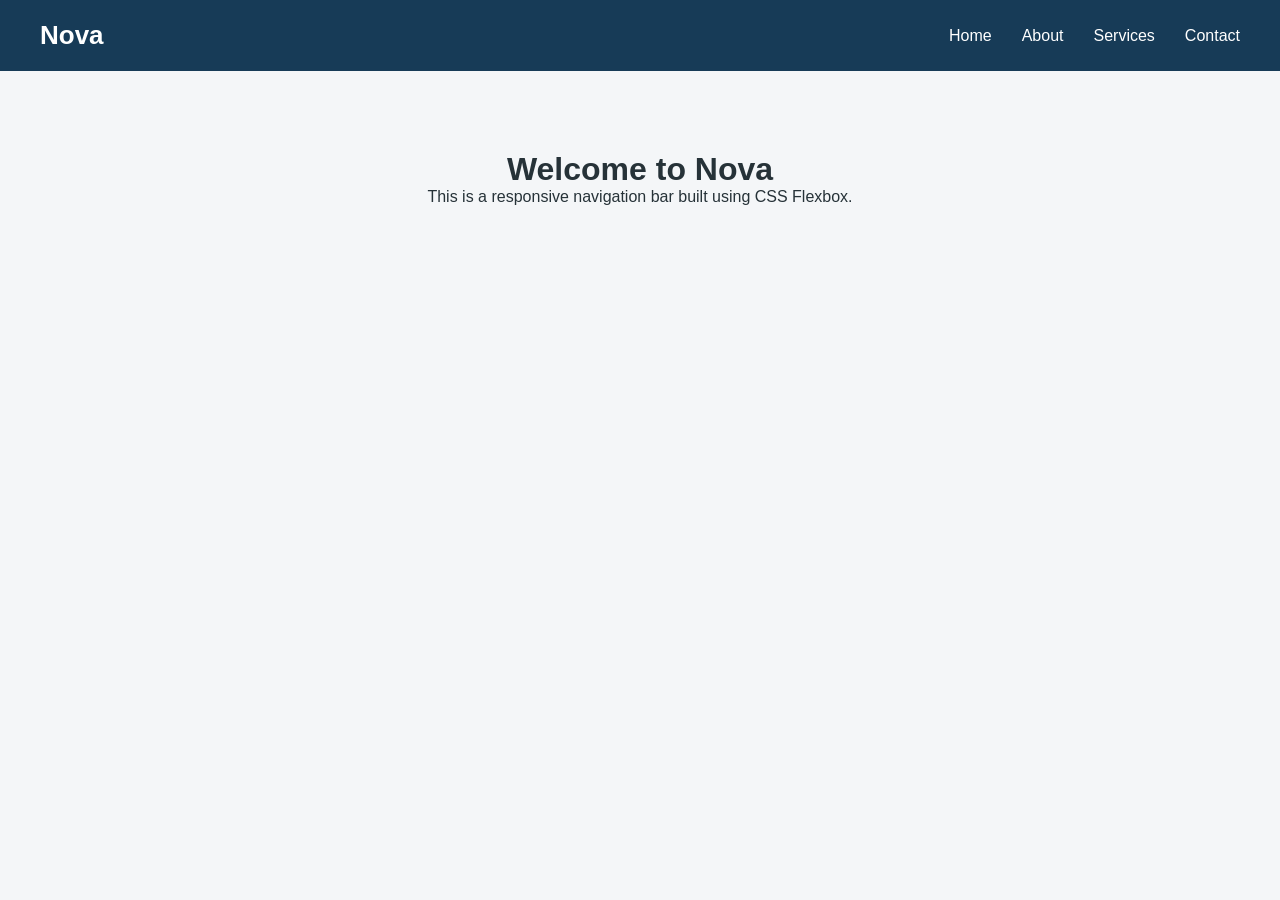
<file: day09-flexbox-navbar/index.html>
<!DOCTYPE html>
<html lang="en">
<head>
    <meta charset="UTF-8">
    <meta name="viewport" content="width=device-width, initial-scale=1.0">
    <title>Responsive Navbar</title>
    <link rel="stylesheet" href="style.css">
</head>
<body>
    <nav class = "navbar">
        <div class = "logo">Nova</div>

        <ul class="nav-links">
            <li><a href="#">Home</a></li>
            <li><a href="#">About</a></li>
            <li><a href="#">Services</a></li>
            <li><a href="#">Contact</a></li>
        </ul>
    </nav>

    <main>
        <h1>Welcome to Nova</h1>
        <p> This is a responsive navigation bar built using CSS Flexbox.</p>
    </main>
</body>
</html>
</file>
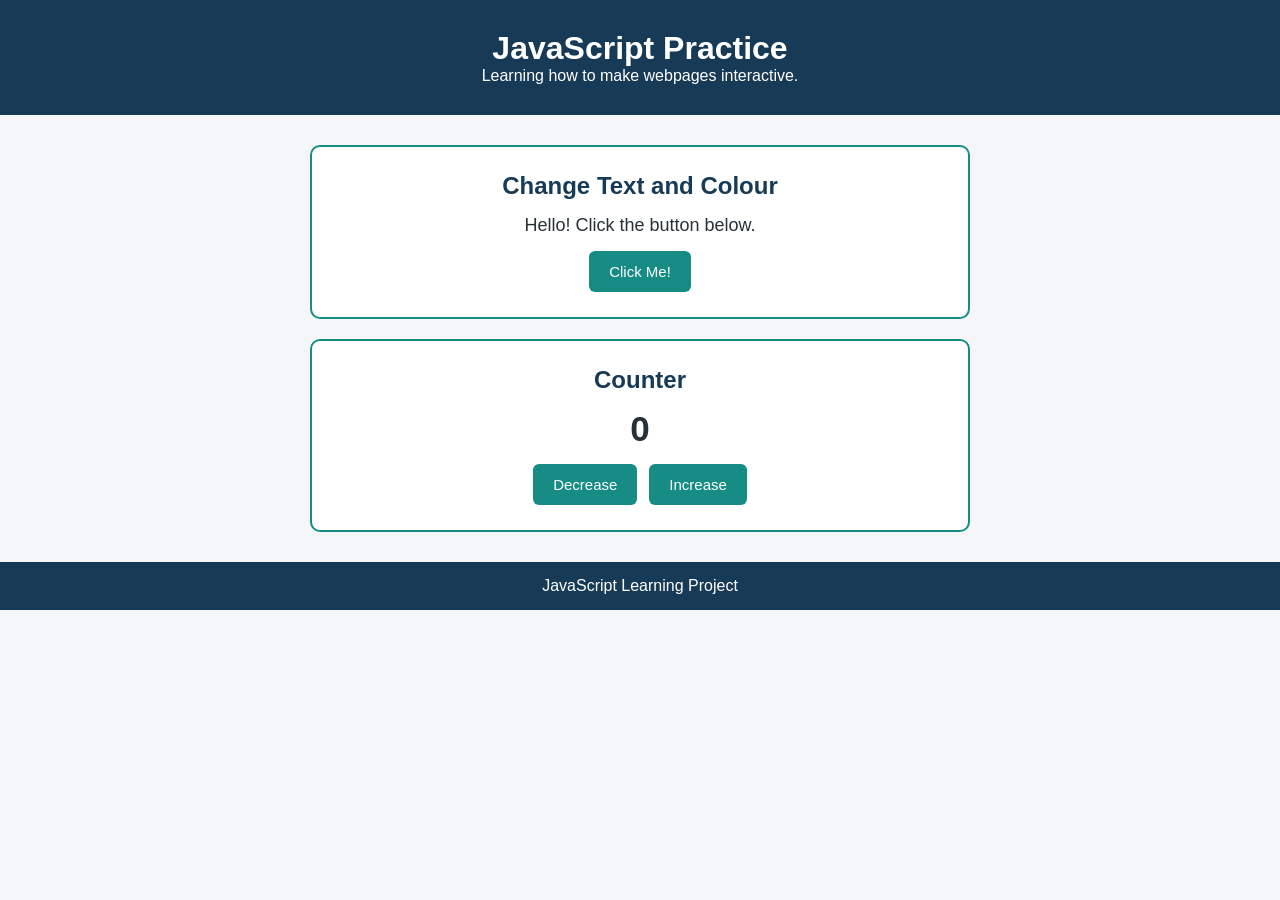
<file: day10-javascript-basics/index.html>
<!DOCTYPE html>
<html lang="en">
<head>
    <meta charset="UTF-8">
    <meta name="viewport" content="width=device-width, initial-scale=1.0">
    <title>JavaScript Interactive Page</title>
    <link rel="stylesheet" href="style.css">
    <script src="script.js" defer></script>
</head>
<body>
    <header>
        <h1> JavaScript Practice</h1>
        <p> Learning how to make webpages interactive.</p>
    </header>

    <main>
        <section class= "card">
            <h2> Change Text and Colour</h2>
            <p id="message"> Hello! Click the button below.</p>
            <button id="changeBtn">Click Me!</button>
        </section>

        <section class="card">
            <h2>Counter</h2>
            <p id="count">0</p>

            <div class="buttons">
                <button id="decreaseBtn">Decrease</button>
                <button id="increaseBtn">Increase</button>
            </div>

        </section>
    </main>
    
    <footer>
        <p> JavaScript Learning Project</p>
    </footer>
    
</body>
</html>
</file>
<file: day09-flexbox-navbar/style.css>
* {
    margin: 0;
    padding: 0;
    box-sizing: border-box;
}

body {
    font-family: ARial, sans-serif;
    background-color: #f4f6f8;
    color: #263238;
}

.navbar {
    display: flex;
    justify-content: space-between;
    align-items: center;
    background-color: #173b57;
    padding: 20px 40px;
}

.logo {
    color: white;
    font-size: 26px;
    font-weight: bold;
}

.nav-links {
    display: flex;
    gap: 30px;
    list-style: none;
}

.nav-links a {
    color: white;
    text-decoration: none;
    font-size: 16px;
}

.nav-links a:hover {
    color: #55d6c2;
}

main {
    text-align: center;
    padding: 80px 20px;
}

@media (max-width: 600px) {
    .navbar {
        flex-direction: column;
        gap: 20px;
        padding: 20px;
    }

    .nav-links {
        flex-direction: column;
        gap: 15px;
        align-items: center;
    }
}
</file>
<file: day10-javascript-basics/style.css>
* {
    margin: 0;
    padding: 0;
    box-sizing: border-box;
}

body {
    font-family: Arial, sans-serif;
    background-color: #f4f6f8;
    color: #263238;
    text-align: center;
}

header {
    background-color: #173b57;
    color: white;
    padding: 30px;
}

main {
    max-width: 700px;
    margin: 30px auto;
    padding: 0 20px;
}

.card {
    background-color: white;
    padding: 25px;
    margin-bottom: 20px;
    border: 2px solid #168c85;
    border-radius: 10px;
}

h2 {
    margin-bottom: 15px;
    color: #173b57;
}

#message {
    margin-bottom: 15px;
    font-size: 18px;
}

#count {
    font-size: 35px;
    font-weight: bold;
    margin: 15px;
}

button {
    background-color: #168c85;
    color: white;
    border: none;
    padding: 12px 20px;
    border-radius: 6px;
    cursor: pointer;
    font-size: 15px;
}

button:hover {
    opacity: 0.85;
}

.buttons {
    display: flex;
    justify-content: center;
    gap: 12px;
    flex-wrap: wrap;
}

footer {
    background-color: #173b57;
    color: white;
    padding: 15px;
}
</file>
